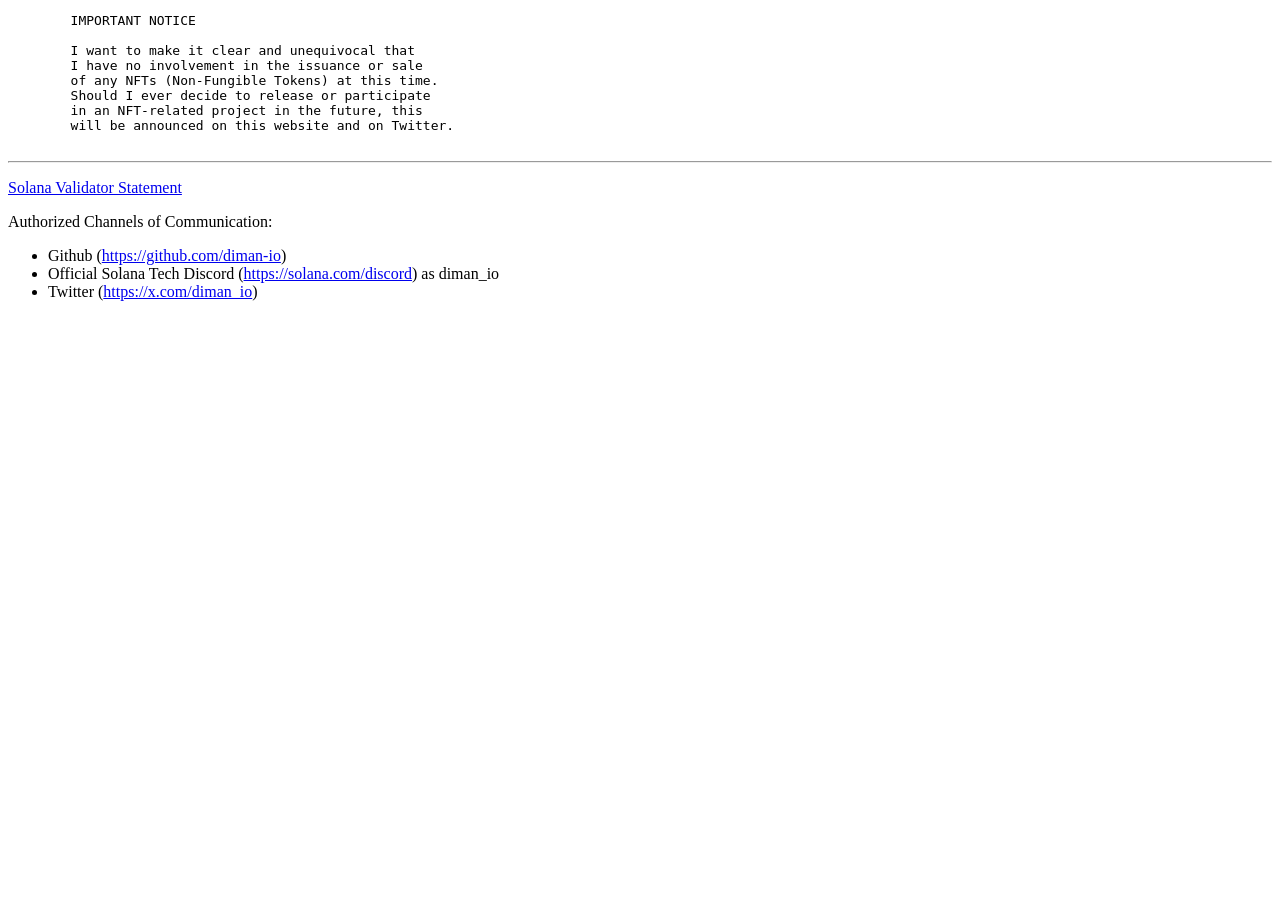
<file: index.html>
<!doctype html>
<html lang="en">

<head>
    <title>DimAn</title>
    <meta charset="utf-8">

    <!-- Global site tag (gtag.js) - Google Analytics -->
    <script async src="https://www.googletagmanager.com/gtag/js?id=G-RMCW0XEYFG"></script>
    <script>
        window.dataLayer = window.dataLayer || [];
        function gtag() { dataLayer.push(arguments); }
        gtag('js', new Date());

        gtag('config', 'G-RMCW0XEYFG');
    </script>
</head>

<body>
    <pre>
        IMPORTANT NOTICE

        I want to make it clear and unequivocal that 
        I have no involvement in the issuance or sale 
        of any NFTs (Non-Fungible Tokens) at this time.
        Should I ever decide to release or participate 
        in an NFT-related project in the future, this 
        will be announced on this website and on Twitter.
    </pre>
    <hr>
<p>
        <a href="https://gist.github.com/diman-io/01db570af13df9f6a7a91ab553d650dc">Solana Validator Statement</a>
    </p>
    <p>
        Authorized Channels of Communication:
        <ul>
            <li>Github (<a href="https://github.com/diman-io">https://github.com/diman-io</a>)</li>
            <li>Official Solana Tech Discord (<a href="https://solana.com/discord">https://solana.com/discord</a>) as diman_io</li>
            <li>Twitter (<a href="https://x.com/diman_io">https://x.com/diman_io</a>)</li>
        </ul>
    </p>
</body>

</html>
</file>
